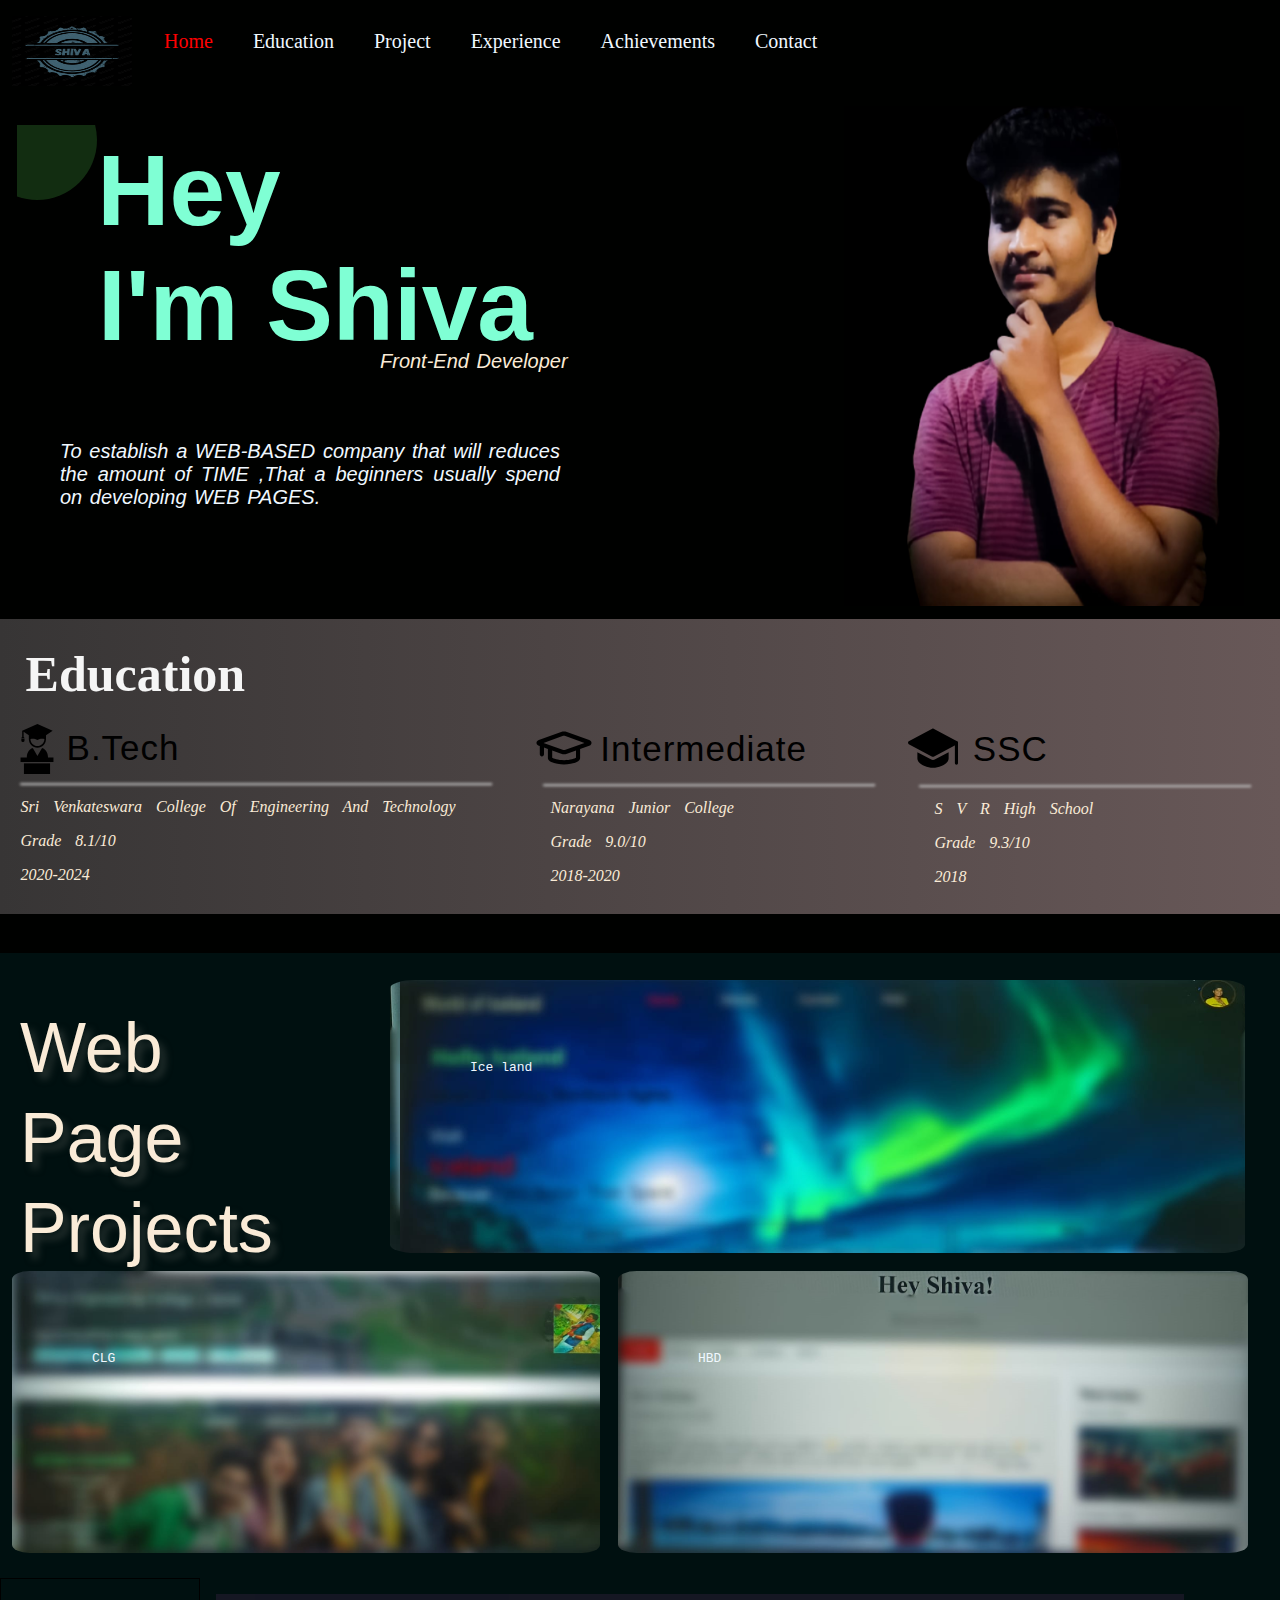
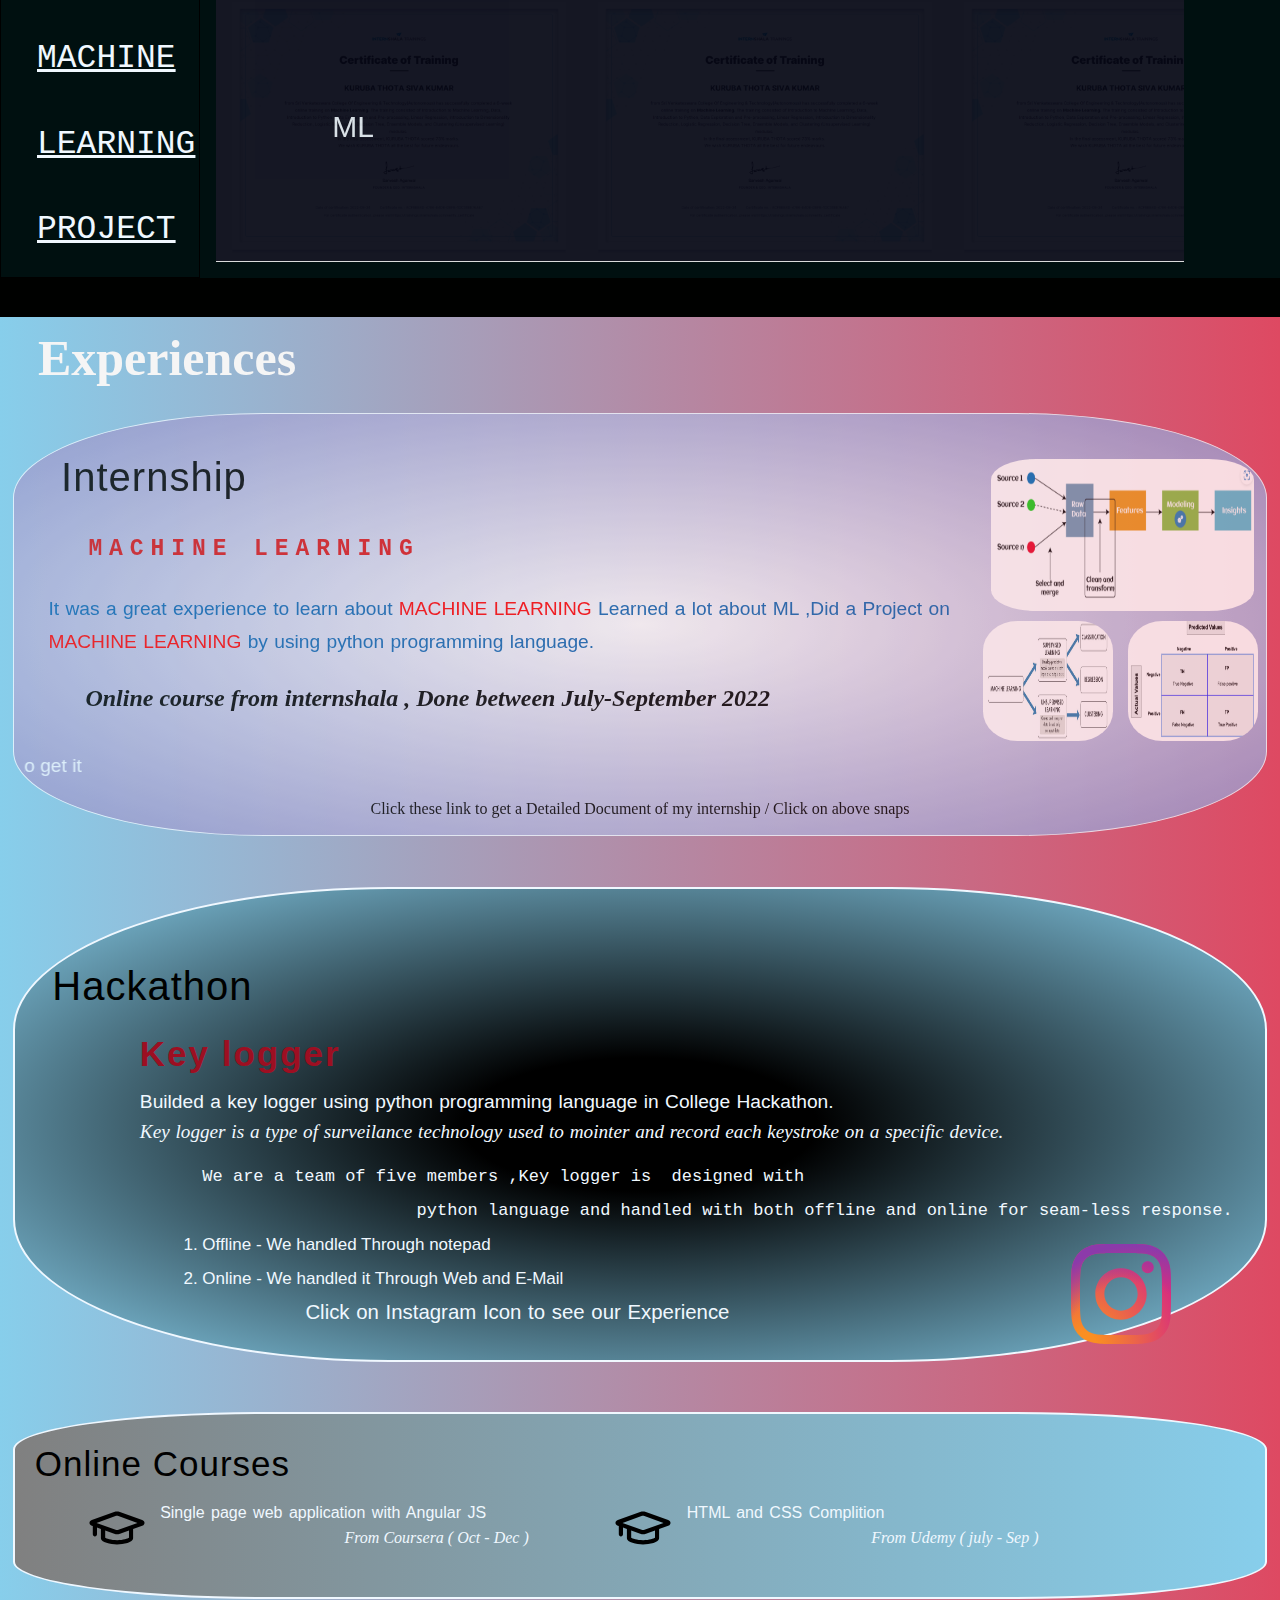
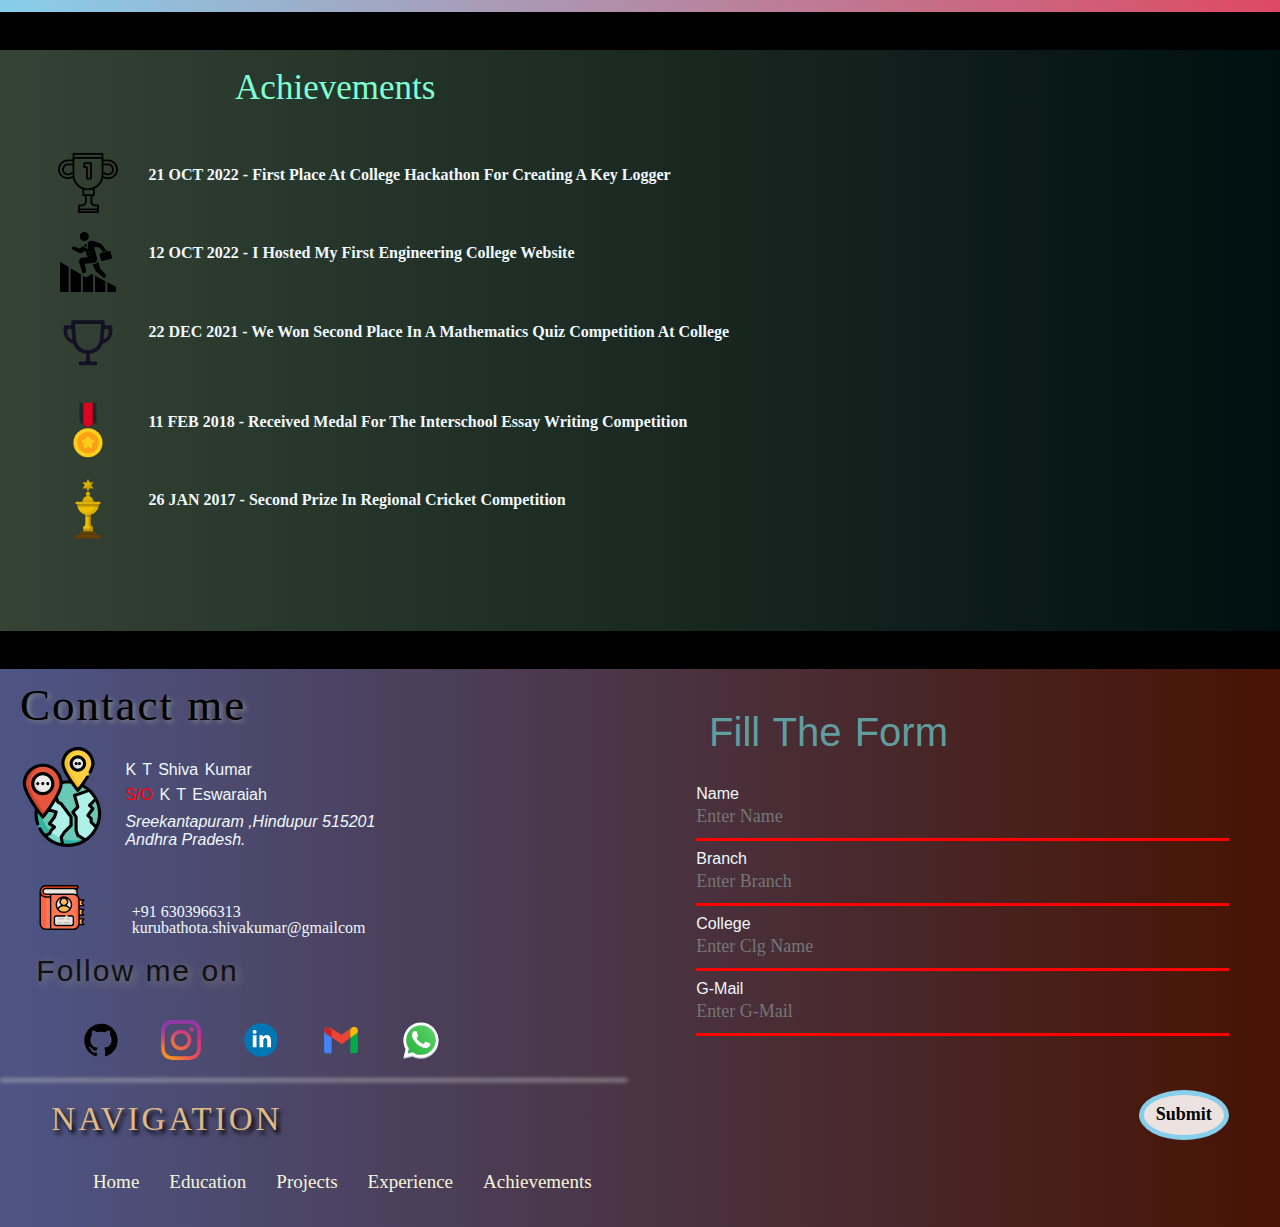
<file: index.html>
<!DOCTYPE html>
<html lang="en">
<head contextmenu="return false">
    <meta charset="UTF-8">
    <meta http-equiv="X-UA-Compatible" content="IE=edge">
    <meta name="viewport" content="width=device-width, initial-scale="1.0">
    <title>Shiva Portfolio</title>
    <link rel="stylesheet" href="Portfolio.css">
    <link rel="stylesheet" href="portfolio_footer.css">
    <link rel="stylesheet" href="portfolio_Exp.css">
    <link rel="stylesheet" href="Portfolio_Ach.css">
    <link rel="stylesheet" href="Portfolio_project.css">
</head>
<body id="Home">
    <nav>
        <ul>
            <li> <img class="logo1" src="./Screenshot (19).png" alt="logo1"></li>
            <li><a class="main" href="#">Home</a></li>
            <li><a href="#education">Education</a></li>
            <li><a href="#project">Project</a></li>
            <li><a href="#Experience">Experience</a></li>
            <li><a href="#Achievements">Achievements</a></li>
            <li><a href="#Footer">Contact</a></li>
        </ul>
    </nav>
    <div class="homepage">
        <a href="Shiva_Resume.pdf"><img src="./photo.jpg" alt="shiva" class="pic"></a>
        <div class="one">
        <h2 class="name">
            <svg  width="80px" height="100px">
                <circle cx="20" cy="15" r="60" fill="#122d11"></circle>
            </svg>Hey<br>
        <h2>I'm Shiva </h2></h2> 
        <i class="details sub sub1">Front-End Developer</i>
        </div>
    </div>
        <img class="shiva" src="./shiva1.png" alt="me">
        <i class="details details1">To establish a WEB-BASED company that will reduces the 
            amount of TIME ,That a beginners usually spend on developing WEB PAGES.</i>
    </div>
    <div id="education" class="edu edu_container">
        <h1 id="edu">Education</h1>
        <div class="education">
            <div class="edu1">
                <img src="./B tech.svg" alt="btech" class="img_btech">
                <h3 class="btech">B.Tech</h3>
                <hr class="margin_btech">
                <div class="btech_box">
                <em>Sri Venkateswara College Of Engineering And Technology<br>
                 Grade 8.1/10
                <br>
                2020-2024</em>
                </div>
           </div>
           <div class="edu2">
            <img src="./inter.svg" alt="inter" class="img_inter">
            <h3 class="inter">Intermediate</h3>
            <hr class="margin_inter">
            <div class="inter_box"> 
            <em>Narayana Junior College<br>
            Grade 9.0/10<br>
            2018-2020</em>
            </div>
           </div>
           <div class="edu3">
            <img src="./10th.svg" alt="ten" class="img_10">
            <h3 class="ten">SSC</h3>
            <hr class="margin_10">
            <div class="ten_box">
                <em>S V R High School
                <br>
                Grade 9.3/10
                <br>
                2018
                </em>
            </div>
           </div>
        </div>
    </div>
    <div id="project" class="projects">
        <div id="pro" class="web_pro">
            <div class="web">
                <p>Web page projects</p>
            </div>
            <div class="web1 iceland">
                <img src="./ice.jpg"alt="ice" class="iceland1">
                <pre>Ice land</pre>
            </div>
            <div class="web2 clg">
                <img src="./clg.jpg" alt="clg" class="clg1">
                <pre>CLG</pre>
            </div>
            <div class="web3 bir">
                <img src="./bir.jpg" alt="bir" class="bir1">
                <pre>HBD</pre>
            </div>
        </div>
        <div class="ml_pro">
           <div class="machine">
                <kbd>MACHINE LEARNING PROJECT</kbd>
           </div>
           <div class="machine1 machine1_bg">
               <div class="machine1 machine1_bg1">
                <img src="./Certificate.jpeg" alt="cer" class="ml_cer">
                 <pre>ML</pre>
               </div>
           </div>
        </div>
    </div>
    <div id="Experience" class="ex experience">
        <h1 id="Exp">Experiences</h1>
        <div class="ex internship">
            <h3>Internship</h3>
            <pre class="int">MACHINE LEARNING</pre>
            <br>
            <div class="ex grid_ml">
                <div class="grid_ml ml1">
                    <a href="D:\HTML\CSS\portfolio\Shiva's REPORT1.pdf" target="_blank">
                        <img class="ml_img" src="./Screenshot (5).png" alt="ml">
                    </a>
                </div>
                <div class="grid_ml ml2">
                    <a href="D:\HTML\CSS\portfolio\Shiva's REPORT1.pdf" target="_blank">
                       <img class="ml1_img" src="./supervised.png" alt="ml1">
                    </a>
                </div>
                <div class="grid_ml ml3">
                    <a href="D:\HTML\CSS\portfolio\Shiva's REPORT1.pdf" target="_blank">
                        <img class="ml1_img" src="./linear.png" alt="ml2">
                    </a>
                </div>
            </div>
            <kbd>It was a great experience to learn about <span style="color:red;">MACHINE LEARNING</span>
            Learned a lot about ML ,Did a Project on</kbd><br><kbd><span style="color:red;">MACHINE LEARNING</span> 
            by using python programming language.</kbd><br>
            <i>Online course from internshala , Done between July-September 2022</i>
            <marquee class="mark" behaviour="scroll" direction="right">So,I will provide some documentation for these project . Click below link / snaps to get it</marquee>
            <a class="link" href="D:\HTML\CSS\portfolio\Shiva's REPORT1.pdf" target="_blank">Click these link to get a Detailed Document of my internship / Click on above snaps</a>
        </div>
        <div class="ex hack">
            <h2>Hackathon</h2>
            <h3>Key logger</h3>
            <kbd>Builded a key logger using python programming language in College Hackathon.</kbd><br>
            <i>Key logger is a type of surveilance technology used to mointer and record each keystroke on a specific device.</i>
            <div class="ex det">
                <pre>We are a team of five members ,Key logger is  designed with
                     python language and handled with both offline and online for seam-less response.</pre>
                    <a href="https://www.instagram.com/s/aGlnaGxpZ2h0OjE4MDEyMTgyMjc4NDY2NjU3?story_media_id=2954052946672870778_28683625480&igshid=NWQ4MGE5ZTk=" target="_blank">
                        <img src="./instagram-2016-logo-svgrepo-com.svg" alt="intsa" class="insta"></a>
                    <ol>
                        <li>Offline - We handled Through notepad</li>
                        <li>Online - We handled it Through Web and E-Mail</li>
                    </ol>
                    <kbd class="hover">Click on Instagram Icon to see our Experience</kbd>
            </div>
        </div>
        <div class="online">
            <h3 class="h3">Online Courses</h3>
            <div class="ex online1">
                <div class="ex one">
                    <img src="./inter.svg" alt="online" class="era">
                    <p>Single page web application with Angular JS</p>
                    <i>From Coursera ( Oct - Dec )</i>
                </div>
                <div class="ex two">
                    <img src="./inter.svg" alt="online" class="era">
                    <p>HTML and CSS Complition</p>
                    <i>From Udemy ( july - Sep )</i>
                </div>
            </div>
        </div>
    </div>
    <div id="Achievements" class="achievements">
        <h2 id="ach">Achievements</h2>
        <div class="achi">
            <strong class="go">21 OCT 2022 - first place at college Hackathon for creating a key logger</strong>
            <img src="./trophy-svgrepo-com (1).svg" alt="tro" class="tr1">
            <strong class="go">12 OCT 2022 - i hosted my first Engineering college website</strong>
            <img src="./achievement.svg" alt="ach" class="tr1">
            <strong>22 DEC 2021 - We won second place in a mathematics quiz competition at college</strong>
            <img src="./achievements-svgrepo-com.svg" alt="ach" class="tr2">
            <strong class="ac">11 FEB 2018 - received medal for the interschool essay writing competition</strong>
            <img src="./medal.svg" alt="medal" class="tr11 tr">
            <strong class="ac">26 JAN 2017 - Second prize in regional cricket competition</strong>
            <img src="./trophy-svgrepo-com.svg" alt="tro" class="tr11 tr">
        </div>
    </div>
    <footer>
        <div id="Footer" class="footer_container">
            <div class="footer1">
                <h3>Contact me</h3>
                <a href="https://goo.gl/maps/7X7sMWALyiQ8kjbk8" target="_blank"><img class="map" src="./location-global-svgrepo-com.svg" alt="Map"></a>
                <p>K T Shiva kumar</p>
                <p><span style="color:red">S/O</span>   K T Eswaraiah</p>
                <address>Sreekantapuram ,Hindupur 515201 <br>Andhra Pradesh.</address>
                <div class="con">
                    <img src="./agenda-address-book-svgrepo-com.svg" alt="Contact" class="img0">
                    <a class="a1" href="mailto:kurubathota.shivakumar@gmailcom"> kurubathota.shivakumar@gmailcom</a>
                    <br>
                    <br>
                    <br>
                    <br>
                    <a class="a1" href="callto:+91 6303966313">+91 6303966313 </a>
                </div>
                <pre class="follow">Follow me on</pre>
                   <a class="a" href="https://github.com/KTShivakumar" target="_blank"><img class="img" src="./brand-github-svgrepo-com.svg" alt="git"></a>
                   <a class="a" href="https://instagram.com/shiva__ram__rc?igshid=NTdlMDg3MTY=" target="_blank"><img class="img" src="./instagram-2016-logo-svgrepo-com.svg" alt="insta"></a>
                   <a class="a" href="https://www.linkedin.com/feed/" target="_blank"><img class="img" src="./linkedin-svgrepo-com.svg" alt="linkedin"></a>
                   <a class="a" href="mailto:ktshivakumar2580@gmail.com" target="_blank"><img class="img" src="./new-logo-gmail-svgrepo-com.svg" alt="gmail"></a>
                   <a class="a" href="https://wa.me/qr/JOG3TIQWRLQXG1" target="_blank"><img class="img" src="./whatsapp-svgrepo-com.svg" alt="whatsup"></a>
                   <hr class="line">
                <div class="footer_nav">
                    <strong>Navigation</strong>
                    <a href="#Home">Home</a>
                    <a href="#edu">Education</a>
                    <a href="#pro">Projects</a>
                    <a href="#Exp">Experience</a>
                    <a href="#ach">Achievements</a>
                 </div>
            </div>
            <div class="hed">
                <p style="color:cadetblue;;">Fill The Form</p>
            </div>
            <div class="footer2 footer_container">
                <form method="get" autocomplete="off">
                    <input class="put" type="text" placeholder="Enter Name" required autocomplete="off">
                    <label> Name </label>
                    <input class="put" type="text" placeholder="Enter Branch" required autocomplete="off">
                    <label> Branch </label>
                    <input class="put" type="text" placeholder="Enter Clg Name" autocomplete="off">
                    <label> College </label>
                    <input class="put" type="email" placeholder="Enter G-Mail" required autocomplete="off">
                    <label> G-Mail </label>
                    <input class="button" onclick="style='cursor: progress;'" type="submit">
                    <input class="button1" onclick="style='cursor: progress;'" type="submit">
                </form>
            </div>
        </div>
    </footer>
</body>
</html>
</file>
<file: Portfolio.css>
*{
    margin: 0%;
    padding: 0%;
    box-sizing: content-box;
}
html{
    scroll-behavior: smooth;
}
body{
    background-color: #000100;
    color: aliceblue;
}
.logo1{
    width: 120px;
    height: 70px;
}
ul{
    display:flex;
    overflow: hidden;
    list-style-type:none;
}
a{
    position: relative;
    display: block;
    transition: .6s;
}
a::after{
    position: absolute;
    content: "  ";
    width: 100%;
    height: 3px;
    top: 100%;
    left: 0%;
    transition: transform .6s;
    transform: scaleX(0);
    transform-origin: right;
}
a:hover{
    color:wheat;
}
a:hover::after{
    transform: scaleX(1);
    transform-origin: left;
}
li a{
    text-decoration: none;
    color: aliceblue;
    padding:30px 20px;
    display:flex;
    font-size: 20px;
    font-family:Georgia, 'Times New Roman', Times, serif;
    position: relative;
}
.main{
    color: red;
}
li a:hover{
    color: red;
}
.name{
    font-family: 'Franklin Gothic Medium', 'Arial Narrow', Arial, sans-serif;
    font-size: 100px;
    color:aquamarine;
    margin: 4% 0% 0% 3%;
    word-spacing: 4px;
    cursor: pointer;
    text-align: left;
}
h2{
    margin-left: 17%;
    position:relative;
    font-family: 'Franklin Gothic Medium', 'Arial Narrow', Arial, sans-serif;
    font-size: 100px;
    color:aquamarine;
    text-align: left;
}
.sub{
    color: antiquewhite;
    padding:0% 0% 10% 0%;
    margin-top: -7%;
    margin-left: 25%;
    padding-left: 30%;
    font-size:xx-large;
   
}
.shiva{
    position:absolute;
    top: 10%;
    left: 65%;
    width: 400px;
    height: 500px;
}
.details{
    width: 500px;
    text-align: justify;
    position:absolute;
    left: 0%;
    top: 320px;
    padding:6em 0em 0em 3em ;
    height: 250px;
    font-size: 20px;
    font-family: 'Segoe UI', Tahoma, Geneva, Verdana, sans-serif;
    word-spacing: 2px;
    cursor: pointer;
}
.edu{
    margin-top: 20%;
    font-size: 30px;
    padding: 2% 0%;
}
.education{
    display:flex;
    flex-direction:row;
}
.edu_container{
    background: linear-gradient(to right,rgb(55, 53, 53),rgb(104, 88, 88));
}
h1{
    margin-left: 2%;
    font-size:50px;
    color:whitesmoke;
    background: transparent;
}
.edu1{
    width: 40%;

}
.margin_btech{
    margin: 3% 0% 0% 4%;
    width: 470px;
    filter: blur(1.5px);
}
.margin_inter{
    margin: 4% 0% 0% 8%;
    width: 330px;
    filter: blur(1.5px);
}
.margin_10{
    margin: 4% 0% 0% 6%;
    width: 330px;
    filter: blur(1.5px);
}
.img_btech{
    width: 50px;
    height: 60px;
}
.btech{
    margin:-13% 0% 0% 13%;
    color:black;
    font-size:35px;
}
.btech_box{
    margin-left: 4%;
}
.img_inter{
    margin-top: -4%;
    width:80px;
    height:90px;
}
.inter{
    margin:-21% 0% 0% 23%;
    color:black;
    font-size:35px;
}
.inter_box{
    margin-left:10%;
}
.img_10{
    width: 50px;
    height: 60px;
}
.ten{
    margin:-17% 0% 0% 20%;
    color:black;
    font-size:35px;
}
.ten_box{
    margin-left:10%;
}
em{
    word-spacing: 10px;
    line-height: 150%;
    color: antiquewhite;
    text-align:center;
    font-size:medium;
    font-family: Georgia, 'Times New Roman', Times, serif;
}
.edu2{
    width: 30%;

}
.edu3{
    width: 30%;
    margin-right: 0%;
}
.ex{
    display:inline-block;
    margin: 0%;
    padding: 0%;
}
@media (max-width:1400px) and (min-width:720px){
    .logo{
        display: none;
    }
    .shiva1{
        display: none;
    }
    .homepage{
        background-image: none;
    }
    .pic{
        display: none;
    }
}
@media (max-width:400px) and (min-width:200px)
{
    *{
        max-width: 150%;
        box-sizing: initial;
    }
    .homepage{
        box-sizing: border-box;
        display:block;
        width:100%;
        margin-top: 25%;
        height: 600px;
        filter:brightness(20px);
        cursor: grab;
        background-image: url("./shiva1.png");
        background-position:center;
        background-size:contain ;
        background-clip:content-box;
        background-repeat: no-repeat;
        background-position-y:50px;
        background-position-x:100px;
        margin-bottom: 5%;
        content: normal;
    }
    .one{
        position: relative;
        width: 100%;
    }
    .pic{
        width: 50px;
        height: 40px;
        border-radius: 40%;
        position: relative;
        right: 3%;
        top:-80px;
    }
    .name{
        position: relative;
        font-size: 40px;
        top: -25px;
        text-align: left;
        left: 5px;
    }
    svg{
        width: 30px;
    }
    h2{
        background: transparent;
        text-overflow:ellipsis;
        white-space:initial;
        position:relative;
        width:160%;
        top: -25px;
        left: 15px;
        text-align: left;
        font-size: 40px;
    }
    .sub1{
       padding: 25%;
       font-size: 18px;
       position: relative;
       top: -10%;
       padding-left: 70px;
    }
    .details1{
        padding-top: 20%;
        margin-bottom: 20%;
        width: 280px;
        line-height: 20px;
        font-size: 15px;
        margin-top: -5%;
        padding-left: 5%;
        
    }
    .logo1{
        display: none;
    }
    .shiva{
        display: none;
    }
    /**nav ul .cls{
        padding: 10px;
        top: -1%;
        width: 60px;
        height: 40px;
        display: block;
        position:absolute;
    }**/
    nav ul{
        display:none;
    }
    @media (max-width:400px) and (min-width:200px){
        .edu{
            margin-top: -55%;
            padding: 20px;
        }
        .edu_container{
            margin-top: -90px;
        }
        .edu h1{
            padding-bottom: 1px;
            font-size: 55px;
            text-align: left;
            text-decoration: underline;
            text-decoration-thickness: 2px;
            text-decoration-color: #6cf8ff;
        }
        .education{
            display: flex;
            flex-direction:column;
            height: 660px;
        }
        .edu1{
            width: 100%;
            position: relative;
            padding:0%;
        }
        .edu1 h3{
            position: relative;
            top: -7px;
            left: 0px;
            text-align: left;
        }
        .edu1 .img_btech{
            position: relative;
            left: -30px;
            top: 15px;
        }
        .edu1 .margin_btech{
            position: relative;
            width: 350px;
            left: -30px;
            filter: blur(1.5px);
        }
        .edu2{
            width: 100%;
            display:grid;
        }
        .edu2 h3{
            text-align: left;
            position: relative;
            top: -7px;
            left: -22px;
            bottom: -65%;
        }
        .edu2 .img_inter{
            position: relative;
            top: 0px;
            left: -38px;
        }
        .edu2 .margin_inter{
            position: relative;
            width: 350px;
            left: -47px;
            top: -38px;
            filter: blur(1.5px);
        }
        .edu2 em{
            text-align: left;
            position: absolute;
            line-height: 250%;
            margin-top: -7%;
            left: 8%;
            padding-bottom: 0%;
        }
        .edu3{
            width: 100%;
            position: relative;
            top: 100px;
        }
        .edu3 h3{
            text-align:left;
            position: relative;
            top: -20px;
        }
        .edu3 .margin_10{
            position: relative;
            top: -12%;
            left: -13%;
            width: 350px;
            filter: blur(1.5px);
        }
        .edu3 .img_10{
            position: relative;
            top: -5%;
            left: -9%;
        }
        .edu3 em{
            position: relative;
            left: -9%;
            top: -10px;
        }
    }
}
</file>
<file: portfolio_footer.css>
*{
  
    margin: 0%;
    padding: 0%;
}
img{
    display:flex;
    padding: 16px 12px;                                                             
    position:relative;
}
footer{
    margin-top: 3%;
    background:linear-gradient(to right,#4d5585,#471302);
    display: flex;
    flex-direction: row;
    justify-content: flex-start;
}
a{
    text-decoration: none;
}
h3{
    font-family:'Trebuchet MS', 'Lucida Sans Unicode', 'Lucida Grande', 'Lucida Sans', Arial, sans-serif;
    margin: 10px 0px 0px 20px;
    font-weight: 400;
    font-size:x-large;
    color:black;
    letter-spacing: 1px;
}
h3:hover{
    text-decoration: underline red;
    cursor: pointer;
}
.nav{
    margin-top: -17%;
}
p{
    font-family:'Lucida Sans', 'Lucida Sans Regular', 'Lucida Grande', 'Lucida Sans Unicode', Geneva, Verdana, sans-serif;
    font-weight: 400;
    color: aliceblue;
    text-transform: capitalize;
    position: relative;
    line-height: 25px;
    word-spacing: 2px;
    top: -19%;
    left: 20%;
}
p:hover{
    color: black;
    cursor: pointer ;
}
.footer_container{
    display: flex;
    flex-direction: row;
}
.img{
    width: 3.25rem;
    height: 2.5rem;
}
.lin_img{
    width: 2rem;
    height: 2rem;
}
.footer1{   
    width: 49%;
}
.a{
    display: inline-block;
    position: relative;
    top: 2%;
    left: 10%;
    padding-bottom: 10px;
}
.a:hover{
    top: -4%;
}
.line{
    filter: blur(2px);
}
.footer1 address{
    position:relative;
    font-size: 16px;
    font-family:Verdana, Geneva, Tahoma, sans-serif;  
    cursor: pointer;
    top: -18%;
    left: 20%;
}
.footer1 strong:hover{
    text-decoration: underline red;
}
.footer1 h3{
    font-size: 45px;
    font-family: Georgia, 'Times New Roman', Times, serif;
    text-shadow: 3px 2px 4px grey;
    letter-spacing: 2px;
}
.footer1 strong{
    position: relative;
    top: 0%;
    left: 5%;
}
.follow{
    padding: 5px;
    position: relative;
    text-align: left;
    font-weight: 400;
    left: 5%;
    color:rgb(18, 17, 17) ;
    font-size: 30px;
    font-family:Arial, Helvetica, sans-serif;
    text-shadow: 3px 3px 10px grey;
    letter-spacing: 2px;
}
.con .a1{
    text-decoration: none;
    color: aliceblue;
    left: 21%;
    margin-top: -17%;
}
.img0{
    position: relative;
    width: 60px;
    height: 45px;
    top: -80px;
    left: 20px;
}
.icon{
    display:flexbox;
    justify-content: flex-start;
}
.map{
    width: 100px;
    height: 100px;
    border-radius: 25%;
    position: relative;
}
.footer_nav{
    display:flex;
    justify-content: flex-start;
}
.footer_nav strong{
    position: relative;
    padding: 20px;
    font-size: 33px;
    letter-spacing: 3px;
    font-family:Cambria, Cochin, Georgia, Times, 'Times New Roman', serif;
    text-transform: uppercase;
    font-weight: 400;
    color: burlywood;
    text-shadow: 3px 4px 4px black;
}
.footer_nav a{
    position: relative;
    color: beige;
    display:inline-block;
    font-size: 19px;
    text-decoration: none;
    left: -30%;
    top: 80px;
    padding:10px 20px 20px 10px;
    margin-bottom: 15%;
}
.footer_nav a:hover{
   color:#0e0d0d;
   transition:to right trasform 0.5s;
}

form{
    font-family: 'Trebuchet MS', 'Lucida Sans Unicode', 'Lucida Grande', 'Lucida Sans', Arial, sans-serif;
    margin: 15% 0% 0% -30%;
}
.footer2{
    position: relative;  
    margin-top: 5%;
    margin-left: 10%;
    width: 32%;
    left: 5%;
}
.hed{
    display:flex;
    position: absolute;
    font-family:'Gill Sans', 'Gill Sans MT', Calibri, 'Trebuchet MS', sans-serif;
    font-size: 40px;
    line-height: 40px;
    width: 52%;
    text-align: left;
    left: 45%;
    margin-top: 4%;
}
.footer2 label{
    cursor: pointer;
}
input{
    font-size: large;
    font-family:Cambria, Cochin, Georgia, Times, 'Times New Roman', serif;
    text-transform: capitalize;
    color: black;
}
.put{
    border:none;
    background: transparent;
    height: 20px;
    width: 100%;
    border: 0;
    outline: 0;
    padding: 12px 0px;
    position: relative;
    border-bottom: 3px solid red;
}
label{
    position: relative;
    bottom: 13%;
}
.button{
    margin-top: 10%;
    float: right;
    bottom: 0;
    width: 80px;
    height: 40px;
    border-radius: 50%;
    border: 5px solid skyblue;
    color:black;
    font-weight: bold;
    background-color: #ece3e0;
}
.button:hover{
    color:aquamarine;
    background-color: black;
    border-color:white;
}

@media (max-width:1400px) and (min-width:650px){
    .button1{
        display: none;
    }
}
@media (max-width:400px) and (min-width:200px){
    .footer_container{
        margin-top: 5%;
        display: flex;
        flex-direction: column;
        width: 100%;
        cursor: pointer;
    }
    .footer1{
        width: 100%;
        position:relative;
        justify-content: flex-start;
    }
    .footer1 h3{
        font-size: 30px;
        text-transform: uppercase;
        font-family:Arial, Helvetica, sans-serif;
    }
    .footer1 .map{
        width: 55px;
        height: 60px;
    }
    .footer1 p{
        font-size: 13px;
        position:relative;
        line-height: 20px;
        top: -78px;
        left: 70px;
    }
    .footer1 address{
        font-size: 13px;
        position:relative;
        line-height: 15px;
        top: -78px;
        left: 70px;
    }
    .con .img0{
        width: 40px;
        height: 40px;
        position: relative;
        left: 10px;
    }
    .con .a1{
        position: relative;
        top: -75px;
        left: 70px;
    }
    .follow{
        position: relative;
        top: -55px;
    }
    .a{
        top: -50px;
        left: 10px;
        display:inline;
    }
    .footer_nav{
        position: relative;
    }
    .footer_nav strong{
        font-size: 35px;
        text-shadow: 4px 5px 5px rgb(16, 15, 15);
    }
    .footer_nav a{
        position: relative;
        font-size: 16px;
        display: inline;
        padding: 5px 4.5px;
        left: -45vh;
    }
    .footer_nav a:hover{
        cursor: pointer;
        color: #0e0d0d;
        transition: to right transform 0.5s;
    }
    .hed{
        position: relative;
        font-size: 30px;
        top: 60px;
        left: -15px;
        width: 100%;
        bottom: 4px;
    }
    .footer2{
        display: block;
        position: relative;
    }
    .footer2 input{
        position: relative;
        width: 60%;
        left: 80px;
    }
    .footer2 label{
        position: relative;
        line-height: 65px;
        top: -26px;
        left: -39vh;
    }
    .button{
        display: none;
    }
    .button1{
        margin: 10px;
        width: 60px;
        height: 30px;
        top: 0vh;
        left: 310px;
        border-radius: 60%;
        color: #0e0d0d;
        background-color: cadetblue;
    }
}
</file>
<file: portfolio_Exp.css>
.experience{
    margin-top: 3%;
    padding: 1%;
    background: linear-gradient(to right,skyblue,rgb(222, 73, 98));
}
.internship{
    margin-top: 2%;
    box-sizing: content-box;
    padding: 10px;
    border: 1px solid;
    line-height: 200%;
    border-radius: 20%;
    background: radial-gradient(white,rgb(145, 145, 200));
    position:relative;
    opacity: 0.8;
}
.internship:hover{
    box-shadow:10px 0px 60px 30px rgb(82, 78, 78);
    cursor: pointer;
}
.internship h3{
    font-size: 40px ;
    padding: 1%;
    margin:25px;
    opacity: 1;
}
.int{
    display: inline-block;
    position: relative;
    color: rgba(220, 0,0,0.9);
    font-size:23px;
    margin-left:5%;
    margin-bottom: 2%;
    letter-spacing: 0.5ch;
    font-weight:700; 
    padding: 3px;
    border-radius: 12%;
}
.internship i{
    padding-left: 5%;
    font-size:x-large;
    font-weight: 600;
    color: #000100;
    line-height: 330%;
}
.mark{
    margin-top: 1%;
    font-family: 'Trebuchet MS', 'Lucida Sans Unicode', 'Lucida Grande', 'Lucida Sans', Arial, sans-serif;
    font-weight: 400;
    font-size: larger;
}
.internship kbd{
    color:rgb(14, 100, 176);
    word-spacing: 2px;
    font-size: larger;
    word-spacing: 1px;
    margin-left: 2%;
    text-align: justify;
    font-family:'Trebuchet MS', 'Lucida Sans Unicode', 'Lucida Grande', 'Lucida Sans', Arial, sans-serif;
}
.link{
    text-align: center;
    color:black;
}
.link:hover{
    cursor: pointer;
    text-decoration: underline;
    color: red;
}
.grid_ml{
    margin-top: -9%;
    display: grid;
    grid-template-rows:repeat(2,120px);
    grid-template-columns:repeat(2,130px);
    grid-gap:15px;
    float:right;
}
.ml1{
    grid-column: span 2;
}
.ml_img{
    left: -2%;
    top: -12%;
    width: 263px;
    height: 152px;
    border-radius: 20%;
}
.ml1_img{
    width: 130px;
    height: 120px;
    left: -8%;
    border-radius: 30%;
}
.hack{
    background: radial-gradient(black 20%,skyblue);
    margin-top: 4%;
    border: 2px solid;
    border-radius: 30%;
    cursor: pointer;
}
.insta{
    margin-top: -6% 1% 0% 3%;
    width: 200px;
    height: 100px;
    border-radius: 40%;
    float: right;
}
.hack h2{
    font-family: 'Trebuchet MS', 'Lucida Sans Unicode', 'Lucida Grande', 'Lucida Sans', Arial, sans-serif;
    font-weight: 500;
    margin-top:4%;
    font-size:40px;
    color: #000100;
    padding: 2%;
    letter-spacing: 1px;
    margin-left: 1%;
}
.hack h3{
    padding: 0%;
    margin-top: 0%;
    margin-left: 10%;
    margin-bottom: 1%;
    font-weight:bold;
    letter-spacing: 2px;
    font-size: 35px;
    font-family:'Gill Sans', 'Gill Sans MT', Calibri, 'Trebuchet MS', sans-serif;
    color:rgb(157, 15, 34);
}
.hack kbd{
    padding-top:3%;
    word-spacing: 2px;
    font-size: larger;
    word-spacing: 1px;
    margin-left: 10%;
    line-height: 160%;
    font-family:'Trebuchet MS', 'Lucida Sans Unicode', 'Lucida Grande', 'Lucida Sans', Arial, sans-serif;
}

.hack i{
    padding-top:3%;
    word-spacing: 2px;
    font-size: larger;
    word-spacing: 1px;
    margin-left: 10%;
    line-height: 160%;
}
.det{
    padding: 1% 0% 0% 15%;
    line-height: 200%;
    font-family: 'Trebuchet MS', 'Lucida Sans Unicode', 'Lucida Grande', 'Lucida Sans', Arial, sans-serif;
    font-weight: 400;
    font-size: 17px;
}
.hack:hover{
    box-shadow: 10px 0px 30px 15px rgb(39, 37, 37);
}
.hover:hover{
    text-decoration: underline;
    text-decoration-color: #000100;
}
.online{
    margin-top: 4%;
    border: 2px solid;
    border-radius: 20%;
    padding-bottom: 2%;
    cursor: pointer;
    background: linear-gradient(to right,grey,skyblue);   
}
.online:hover{
    box-shadow: 10px 0px 30px 15px rgb(39, 37, 37);
}
.online1{
    display: flex;
    flex-direction: row;
    padding: 5ch;
    border-radius: 20%;
    padding-bottom: 2%;
}
.online p{
    margin-top: -25%;
    text-transform: none;
}
.one{
    display:inline-block;
    width: 45%;
}
.two{
    display:inline-block;
    width: 45%;
}
.h3{
    padding-top: 1ch;
    display:block;
    font-size: 35px;

}
.online i{
    margin-top: 2%;
    margin-left: 55%;
}
.era{
    left: 0%;
    top: -220%;
    width: 100px;
    height: 80px;
}

@media (max-width:400px) and (min-width:200px){
    .experience{
        display: block;
        position: relative;
    }
    .experience h1{
        font-size: 40px;
    }
    .internship{
        margin-top: 8%;
        position: relative;
        border: none;
        border-radius: 10%;
    }
    .internship h3{
        position: relative;
        font-size: 30px;
        padding: 0%;
    }
    .internship pre{
        text-decoration: underline;
        letter-spacing: 0ch;
        left: -10px;
        font-size: 18px;
        font-family: 'Franklin Gothic Medium', 'Arial Narrow', Arial, sans-serif;
    }
    .internship i{
        line-height: 10%;
        font-size: 18px;
    }
    .internship a{
        font-size: 15px;
    }    
    .grid_ml{
        display:none;
    }
    .internship kbd{
        font-size: 15px;
    }
    .hack{
        width: 100%;
        margin-top: 8%;
        position: relative;
        border: none;
        border-radius: 10%;
        justify-content:left;
        line-height: 30px;
    }
    .hack h2{
        font-size: 40px;
        position: relative;
        padding: 10px;
        top: 0px;
    }
    .hack h3{
        font-family: Arial, Helvetica, sans-serif;
        color:rgb(77, 2, 52);
        font-size: 28px;
        text-align: left;
        position: relative;
        margin-top: 10px;
        margin-left: 10px;
    }
    .hack .insta{
        width: 50px;
        height: 40px;
    }
    .hack kbd{
        padding-left: 10px;
        font-size: 16px;
        text-align:justify;
        justify-content:center;
    }
    .hack i{
        font-size: 15px;
        justify-content: center;
        font-family: 'Lucida Sans', 'Lucida Sans Regular', 'Lucida Grande', 'Lucida Sans Unicode', Geneva, Verdana, sans-serif;
    }
    .det{
        width: 100%;
        margin-top: 8%;
        position: relative;
        border: none;
        border-radius: 10%;
        justify-content:center;
    }
    .det kbd{
        font-size: 15px;
        margin-left: -30px;
    }
    pre{
        display: none;
    }
    .det li{
        font-size: 15px;
    }
    .insta{
        position: relative;
        top: 50px;
        left: -60px;
    }
    .online{
        width: 100%;
        position: relative;
    }
    .online h3{
        font-size: 30px;
    }
    .online1{
        width: 100%;
        display: flex;
        position: relative;
        flex-direction: column;
    }
    .one p{
        display:flex;
        text-align:left;
        position: relative;
        left: 80px;
        top: -50px;
    }
    .one i{
        display: grid;
        width: 160%;
        text-align:left;
        position: relative;
        top: -50px;
        left: -0px;
    }
    .one .era{
        position: relative;
        width: 90px;
        height: 70px;
        top: 10px;
        left: -40px;
    }
    .two .era{
        position: relative;
        width: 90px;
        height: 70px;
        top: -20px;
        left: -40px;
    }
    .two p{
        display:flex;
        text-align:left;
        position: relative;
        left: 80px;
        top: -70px;
    }
    .two i{
        display: grid;
        width: 160%;
        text-align:left;
        position: relative;
        top: -60px;
        left: -0px;
    }
}
</file>
<file: Portfolio_Ach.css>
*{
    margin: 0%;
    padding: 0%;
}
.achievements{
    margin-top: 3%;
    background: linear-gradient(to right,#344334,#001010);
}
.achi{
    position: relative;
    line-height: 300%;
    cursor: pointer;
    padding: 2%;
    text-transform: capitalize;
}
.achievements h2{
    cursor: pointer;
    padding: 1ch;
    font-size: 35px;
    font-weight: 400;
    font-family: cursive;
}
.tr1{
    margin-top: -5%;
    width: 100px;
    height: 60px;
}
.tr11{
    margin-top: -5%;
    width: 100px;
    height: 60px;
    top: -50px;
    position: relative;
}
.ac{
    position:relative;
    top: -50px;
}
.tr2{
    position: relative;
    width: 100px;
    height: 60px;
    top: -60px;
}
.achi strong{
    margin-left: 10%;
    font-family:cursive;
    text-align: center;
}

@media (max-width:400px) and (min-width:200px){
    .achievements{
        display:block;
        position:relative;
    }
    .achievements h2{
        font-size: 30px;
        position: relative;
        left: -40px;
        top: 10px;
    }
    .achi{
        position: relative;
        display: block;
        justify-content: center;
        align-items: center;
    }
    .achi img{
        position:relative;
        top: -16vh;
        left: -3vh;
        width: 40px;
        height: 50px;
    }
    .achi strong{
        line-height: -100px;
        position: relative;
        font-size: 13px;
        left: 1vh;
        text-align:left;
    }
    .achi .go{
        position: relative;
        font-size: 13px;
        left: 3vh;
        text-align:left;
    }
    .achi .tr2{
        top: -110px;
    }
    .achi .tr{
        position: relative;
        top: -140px;
    }
}
</file>
<file: Portfolio_project.css>
*{
    margin: 0%;
    padding: 0%;
}
.projects{
    margin-top: 3%;
    background-color: #001010;
    display: grid;
}
.web_pro{
    display: grid;
    grid-template-columns: repeat(4,300px);
    grid-template-rows: repeat(2,300px);
}
.web{
    grid-column:1;
    border-radius: 20%;
    font-family: Verdana, Geneva, Tahoma, sans-serif;
    font-size:70px;
    text-align:left;
    padding:10vh 15vh 0vh 0vh;
    text-transform: capitalize;
}
.web p{
    font-size: 70px;
    line-height: 90px;
    position:relative;
    color: antiquewhite;
    left: 20px;
    text-shadow: 6px 7px 7px #232f2d;
    animation-name: shiva;
    animation-duration: 8s;
    animation-delay: 2s;
    animation-iteration-count: infinite;
}
@-webkit-keyframes shiva{
    10%{color:white;}
    20%{color:rgb(208, 152, 152);}
    30%{color:rgb(77, 51, 51);}
    50%{color:rgb(181, 166, 96);}
    70%{color:rgb(149, 76, 76);}
    80%{color:rgb(83, 154, 187);}
    90%{color:rgb(219, 29, 130);}
}
.web1{
    margin: 3% 0% 0% 10%;
    grid-column: span 3;
    padding: 10ch;
}
.iceland{
    border-radius:3%;
    margin-right: -5%;
    background-image: url("./ice.jpg");
    background-position-y:-10px;
    background-position-x: 10px;
    background-size:cover;
}
.web2{
    margin: 3% 0% 0% 2%;
    grid-column: span 2;
    padding: 10ch;
}
.clg{
    border-radius:3%;
    background-image: url("./clg.jpg");
    background-size:cover;
}
.web3{
    margin: 3% -8% 0% 3%;
    grid-column: span 2;
    padding: 10ch;
}
.bir{
    border-radius:3%;
    background-image: url("./bir.jpg");
    background-size:cover;
}
.ml_pro{
    margin-top:2%;
    display: grid;
    grid-template-columns:repeat(6,200px);
    grid-template-rows: repeat(1, 300px);
}
.machine{
    padding: 4vh;
    font-size: 33px;
    text-transform: capitalize;
    text-align: left;
    grid-row: 1;
    border: 1px solid black;
    line-height: 250%;
    text-decoration: underline;
}
.machine1{
    grid-column: span 5;
}
.machine1_bg{
    margin-left: 20%;
    margin: 2ch;
    background-size:contain;
    background-image: url("./Certificate.jpeg");
    opacity: 0.9;
}
.machine1_bg1{
    padding: 12%;
    background-color: #000010;
    opacity: 0.9;
    background-size: cover;
}
.machine1_bg1 pre{
    font-size: 30px;
    font-family:'Lucida Sans', 'Lucida Sans Regular', 'Lucida Grande', 'Lucida Sans Unicode', Geneva, Verdana, sans-serif;
}
 
@media (max-width:1400px) and (min-width:600px){
    .iceland1{
        display: none;
    }
    .pic{
        display:none;
    }
    .clg1{
        display: none;
    }
    .bir1{
        display: none;
    }
    .ml_cer{
        display: none;
    }
}
@media (max-width:400px) and (min-width:200px){
    .projects{
        margin-top: 15%;
        width: 100%;
        position: relative;
        display: grid;
    }
    .web_pro{
        display: flex;
        flex-direction: column;
        width: 100%;
        height:1100px;
    }
    .web{
        width: 100%;
    }
    .web1 .iceland{
        grid-row: span 1;
    }
    .web2 .clg{
        grid-row: span 1;
    }
    .web3 .bir{
        grid-row: span 1;
    }
    .web p{
        display: grid;
        padding: 10px;
        width: 100px;
        height: 300px;
    }
    .iceland{
        background-image: none;
    }
    .iceland1{
       width: 460px;
       height: 200px;
       top: -75%;
       left: -50%;
    }
    .clg{
        background-image: none;
    }
    .clg1{
        width: 350px;
        height: 210px;
        position:absolute;
        top: 8.5in;
        left: 1%;
    }
    .bir{
        background-image: none;
    }
    .bir1{
        width: 330px;
        height: 200px;
        position: relative;
        top: -86vh;
        left: -34%;
    }
    .ml_pro{
        display: grid;
        width: 65%;    
        grid-template-columns: none;  
        grid-template-rows: none; 
    }
    .machine1_bg{
        background-image: none;
    }
    .machine1_bg1{
        background: none;
    }
    .machine{
        margin-bottom: 10%;
    }
    .machine kbd{
        width:100%;
        padding: 0%;
        margin: 0%;
        font-size: 30px;
        line-height: 50px;
        text-align: left;
        position:absolute;
        letter-spacing: 3px;
        left: 15px;
        margin-bottom:10%;
    }
    .ml_cer{
        width: 330px;
        height: 210px;
        position: relative;
        top: 0.3in;
        left: -10%;
        bottom: -40px;
        border-radius: 10%;
        filter: blur(1px);
    }
}
</file>
